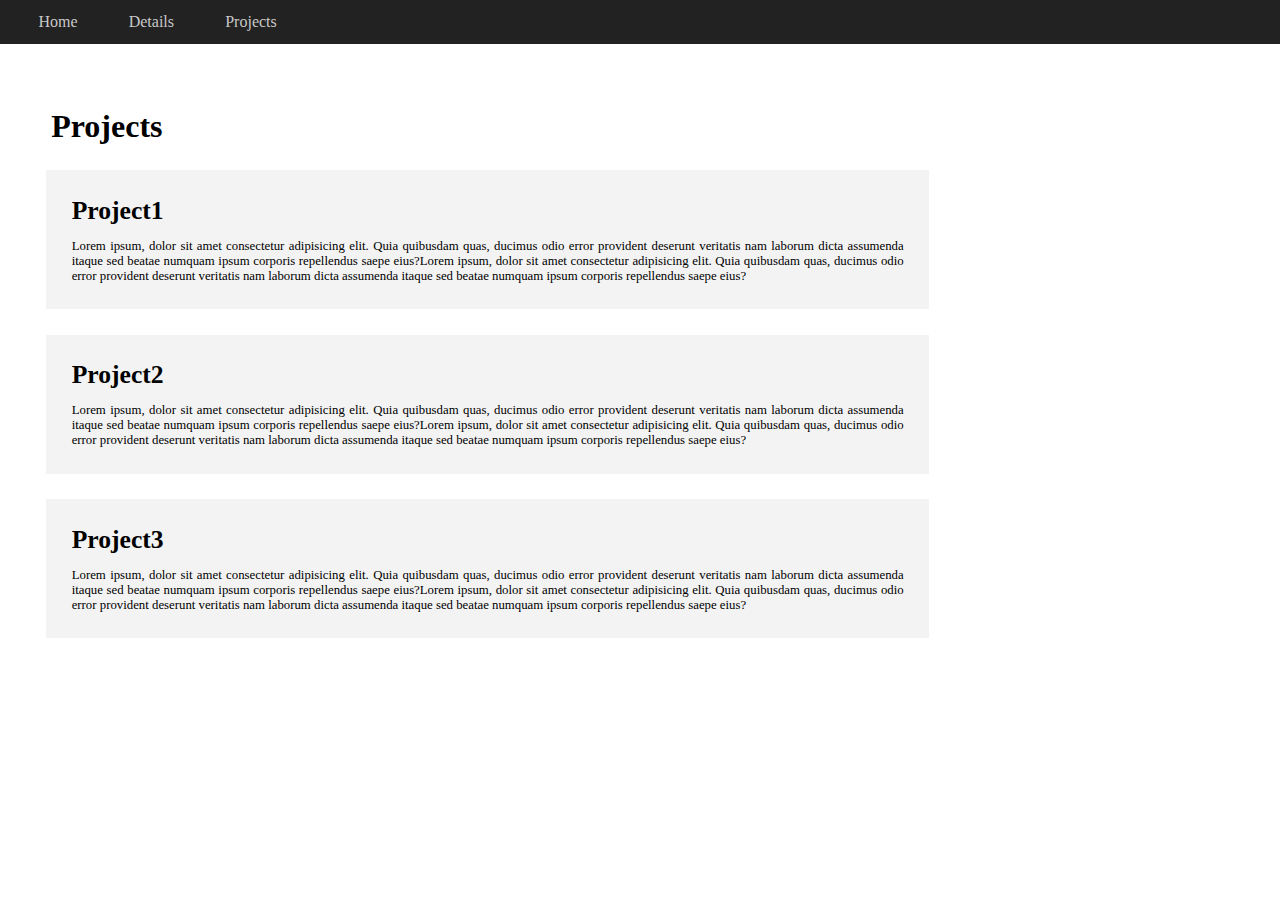
<file: proj.html>
<!-- Source code for Home Page -->

<!DOCTYPE html>
<html lang="en">
<head>
    <meta charset="UTF-8">
    <meta name="viewport" content="width=device-width, initial-scale=1.0">
    <link rel="stylesheet" href="styl.css">
    <title>Projects</title>
</head>
<body>
    
    <div class="header">
        <nav>
            <ul>
                <li><a href="index.html">Home</a></li>
                <li><a href="Technical Skills.html">Details</a></li>
                <li><a href="proj.html">Projects</a></li>
            </ul>
        </nav>
    </div>
    <div class="P-con">
        <div class="p-header">
            <h2>Projects</h2>
        </div>

        <div class="p-proj">
            <div class="p1">
                <div class="p-h">
                    <h3>Project1</h3>
                    <p>Lorem ipsum, dolor sit amet consectetur adipisicing elit. Quia quibusdam quas, ducimus odio error provident deserunt veritatis nam laborum dicta assumenda itaque sed beatae numquam ipsum corporis repellendus saepe eius?Lorem ipsum, dolor sit amet consectetur adipisicing elit. Quia quibusdam quas, ducimus odio error provident deserunt veritatis nam laborum dicta assumenda itaque sed beatae numquam ipsum corporis repellendus saepe eius?</p>
                </div>
            </div>
        </div>
        <div class="p-proj">
            <div class="p1">
                <div class="p-h">
                    <h3>Project2</h3>
                    <p>Lorem ipsum, dolor sit amet consectetur adipisicing elit. Quia quibusdam quas, ducimus odio error provident deserunt veritatis nam laborum dicta assumenda itaque sed beatae numquam ipsum corporis repellendus saepe eius?Lorem ipsum, dolor sit amet consectetur adipisicing elit. Quia quibusdam quas, ducimus odio error provident deserunt veritatis nam laborum dicta assumenda itaque sed beatae numquam ipsum corporis repellendus saepe eius?</p>
                </div>
            </div>
        </div>
        <div class="p-proj">
            <div class="p1">
                <div class="p-h">
                    <h3>Project3</h3>
                    <p>Lorem ipsum, dolor sit amet consectetur adipisicing elit. Quia quibusdam quas, ducimus odio error provident deserunt veritatis nam laborum dicta assumenda itaque sed beatae numquam ipsum corporis repellendus saepe eius?Lorem ipsum, dolor sit amet consectetur adipisicing elit. Quia quibusdam quas, ducimus odio error provident deserunt veritatis nam laborum dicta assumenda itaque sed beatae numquam ipsum corporis repellendus saepe eius?</p>
                </div>
            </div>
        </div>
    </div>

</body>
</html>
</file>
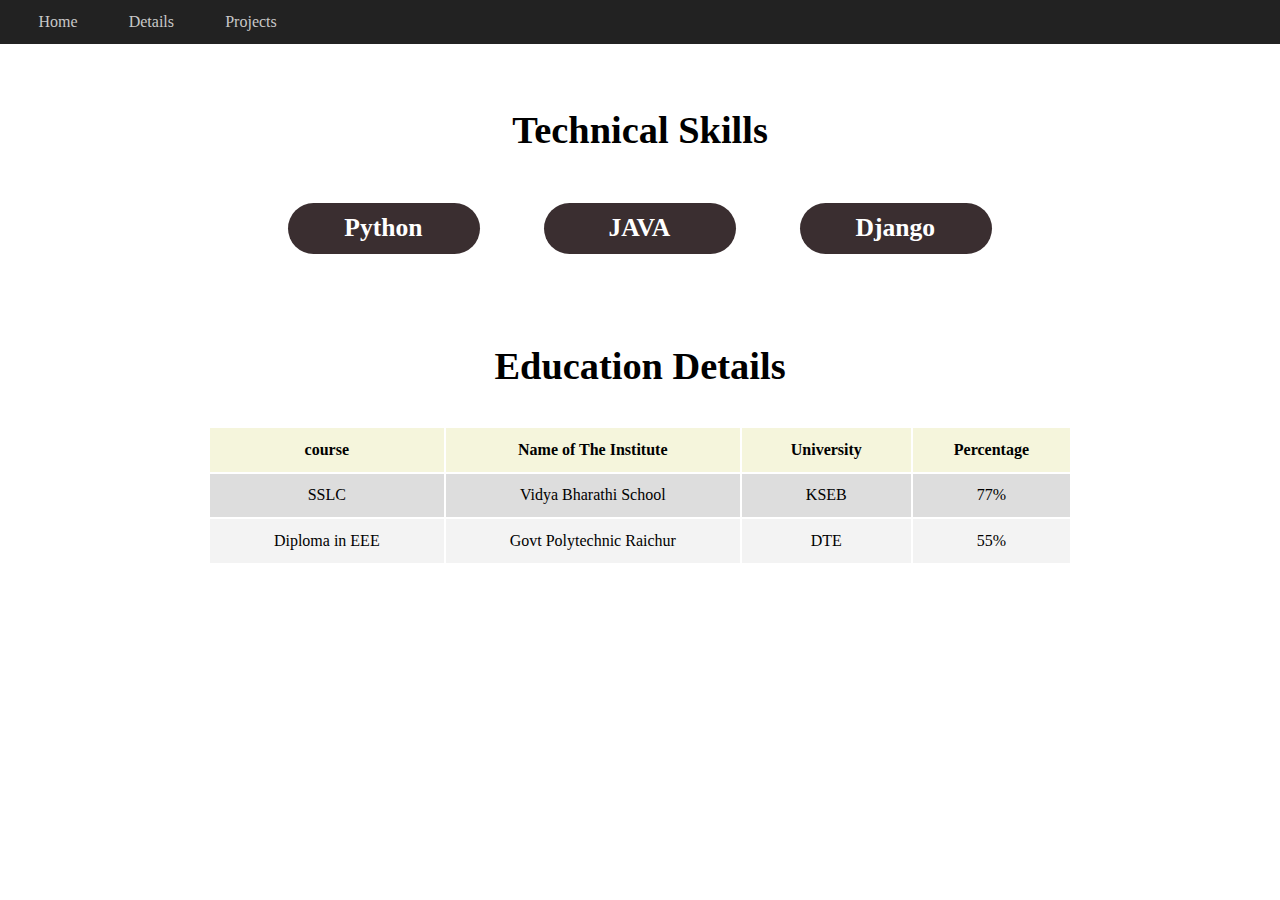
<file: Technical Skills.html>
<!DOCTYPE html>
<html lang="en">
<head>
    <meta charset="UTF-8">
    <meta name="viewport" content="width=device-width, initial-scale=1.0">
    <link rel="stylesheet" href="styl.css">
    <title>Technical Skills</title>
</head>
<body>
    
    <div class="header">
        <nav>
            <ul>
                <li><a href="index.html">Home</a></li>
                <li><a href="Technical Skills.html">Details</a></li>
                <li><a href="proj.html">Projects</a></li>
            </ul>
        </nav>
    </div>

    <div class="T-cont">

        <div class="T-header">
            <h1>Technical Skills</h1>
        </div>

        <div class="T-hero">
            <div class="java">
                <h2>Python</h2>
            </div>
            <div class="java">
                <h2>JAVA</h2>
            </div>
            <div class="java">
                <h2>Django</h2>
            </div>
        </div>

    </div>
    <div class="E-cont">
        <div class="E-header">
            <h1>Education Details</h1>
        </div>
        <div class="E-table">

            <table>
                <tr>
                    <th>course</th>
                    <th>Name of The Institute</th>
                    <th>University</th>
                    <th>Percentage</th>
                </tr>
                <tr>
                    <td>SSLC</td>
                    <td>Vidya Bharathi School</td>
                    <td>KSEB</td>
                    <td>77%</td>
                </tr>
                <tr>
                    <td>Diploma in EEE</td>
                    <td>Govt Polytechnic Raichur</td>
                    <td>DTE</td>
                    <td>55%</td>
                </tr>

            </table>

        </div>

    </div>

</body>
</html>
</file>
<file: styl.css>
*{
    margin: 0px;
    padding: 0px;
}

nav{
    background-color: rgb(34, 34, 34);
    
}

nav ul {
    padding: 1vw 2vw;
    list-style: none;
    display: flex;
    gap: 2vw;
}

nav ul li a{
    padding: 1vw;
    text-decoration: none;
    color: rgb(201, 200, 200);
    transition: 0.5s;
}

nav ul li a:hover{
    color: rgb(255, 208, 0);
}

.cont{
    align-items: center;
    justify-content: space-between;
    display: flex;
    background-color: rgb(241, 240, 240);
    padding-bottom: 12vw;
    box-shadow: 10px 30px 105px rgb(156, 156, 156);
}
.cont-text {
    padding-top: 9vw;
}
.cont-text h1{
    padding: 0vw 4vw ;
    font-size: 4vw;
    transition: 1s;
}
.cont-text h1:hover{
    font-size: 4.5vw;
    color: rgb(22, 67, 134);
}
h2{
    font-size: 2vw;
    padding-left: 4vw;
}
.icons ul{
    padding-left: 3.5vw;
    align-items: center;
    justify-content: space-between;
}
.icons ul li{
    display: inline-block;
}
i{
    font-size: 1.5vw;
    padding: 1vw 1vw;
    justify-content: start;
    transition: 1s;
}
i:hover{
    font-size: 2vw;
    color: rgb(252, 27, 121);
}
.img .img-pic{
    justify-content: end;
    padding-left: 0vw;
    padding-right: 15vw;
    padding-top: 5vw;
    width: 20vw;
    height: 20vw;

}

.para{
    font-size: 1vw;
    font-weight: 600;
    padding-top: 4vw;
    padding-left: 4vw;
    width: 80%;
    text-align: justify;
}
.img .img-pic img{
    box-shadow: 10px 10px 80px blue;
    position:  relative;
    overflow: hidden;
    border-radius: 100vw;
    width: 26vw;
    height: 25vw;
}


/* about */

.abt-hdr{
    padding-top: 9vw;
}

.abt-hdr h2{
    color: rgb(255, 72, 0);
    font-size: 3vw;
}

.abt-con{
    padding-top: 2vw;
    justify-content: start;
    align-items: center;
    padding-bottom: 2vw;
}

.abt-con h2{
    font-size: 2.2vw;
    padding: 0.5vw 4vw;
}

.abt-con  h3{
    font-size: 1.5vw;
    color: rgb(255, 72, 0);
    padding-left: 4vw;
}

.abt-con .abt-con-btn{
    padding-left: 4vw;
    padding-top: 4vw;
}

.abt-con .abt-con-btn a{
    font-size: 1vw;
    color: white;
    border-radius: 2vw;
    background-color: rgb(255, 72, 0);
    padding: 1vw 5vw;
    text-decoration: none;
    transition: 0.5s;
}

.abt-con .abt-con-btn a:hover{
    background-color: transparent;
    box-shadow: 15px 10px 35px rgb(255, 72, 0);
    color: rgb(255, 72, 0);
    font-size: 1.1rem;
}



/* Technical Skills */ 

.T-header{
    text-align: center;
    padding-top: 5vw;
    font-size: 1.5vw;
}

.T-hero{
    justify-content: center;
    gap: 5vw;
    display: flex;
    padding: 4vw 2vw;
}

.java{
    color: white;
    border-radius: 5vw;
    background-color: rgb(58, 46, 48);
    height: 4vw;
    width: 15vw;
    transition: 1s;
}

.java:hover{
    color: rgb(255, 76, 76);
    background-color: white;
    box-shadow: 30px 20px 40px rgb(194, 194, 194);
}

.java h2{
    text-align: center;
    align-items: center;
    justify-content: center;
    padding-top: 0.8vw;
    padding-right: 4.1vw;
}


/* table */

.E-header{
    text-align: center;
    padding-top: 2vw;
    font-size: 1.5vw;
}

.E-cont{
    justify-content: center;
    align-items: center;
    padding: 1vw;
}

.E-table{
    display: flex;
    padding-top: 3vw;
    align-items: center;
    justify-content: center;
}

.E-table th {
    
    background-color: beige;
    text-align: center;
    padding: 1vw;
}

.E-table tr{
    background-color: #f3f3f3;
}

.E-table tr:nth-child(even) {
    background-color: #dddddd;
  }

.E-table td {
    text-align: center;
    padding: 1vw 5vw;
}
/* table */

/* Projects*/
.p-header{
    padding-left: 0vw;
}
.p-header h2{
    text-align: start;
    padding-top: 5vw;
    font-size: 2.5vw;
}

.p-table{
    padding-left: 3vw;
    display: flex;
    padding-top: 3vw;
    align-items: center;
    justify-content: start;
}

.p-table th {
    
    background-color: beige;
    text-align: center;
    padding: 1vw;
}

.p-table tr{
    background-color: #f3f3f3;
}

.p-table tr:nth-child(even) {
    background-color: #dddddd;
  }

.p-table td {
    text-align: center;
    padding: 0.5vw 5vw;
}


.p-h{
    margin: 2vw 3.6vw;
    background-color: #f3f3f3;
    padding: 2vw 2vw;
    text-align: justify;
    width: 65vw;
    transition: 0.5s;
}
.p-h:hover{
    transform: scale(1.03);
    border-radius: 1vw;
    background-color: rgb(48, 43, 43);
    color: #dddddd;
}
.p-h h3{
    font-size: 2vw;
    padding-bottom: 1vw;
}
.p-h p{
    font-size: 1vw;
}
</file>
